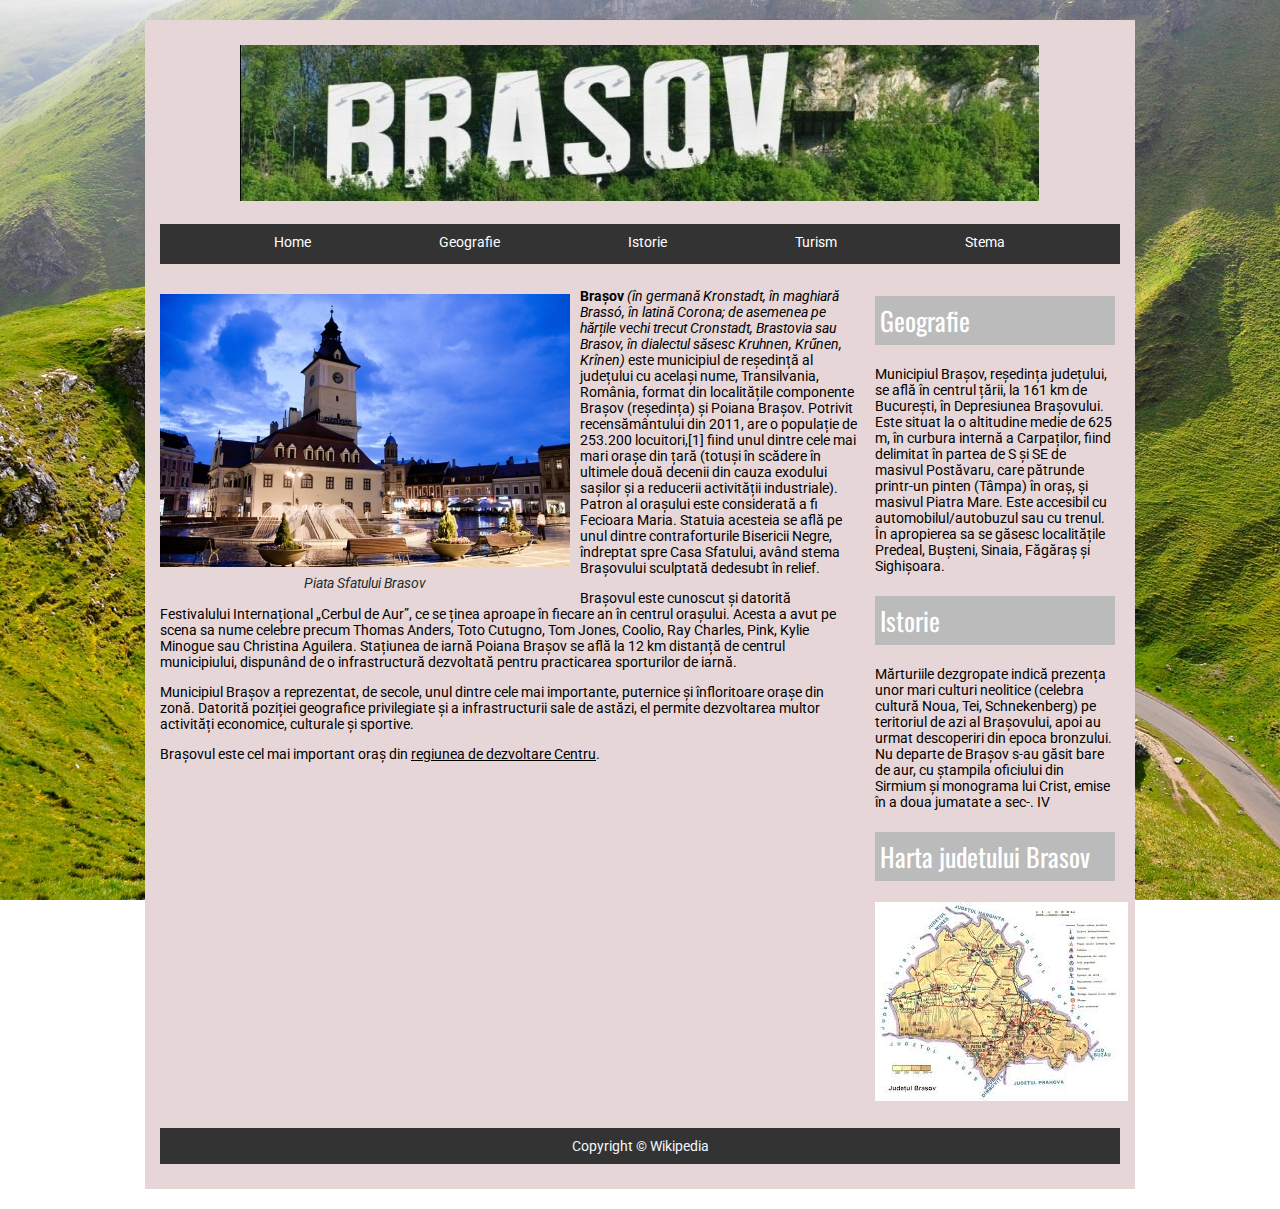
<file: index.html>
<!doctype html>
<html>
<head>
<meta charset="utf-8">
<title>Brasov</title>
	<link rel="stylesheet" href="style.css" type="text/css">
	<link href="https://fonts.googleapis.com/css?family=Oswald:400,700|Roboto:400,400i,700,700i" rel="stylesheet">
</head>

<body>
	
	<div id="wrapper">
		
		<header id="header"> 
			<img src="images/header_brasov.jpg" alt="Brasov">
		</header>
		
		<nav id="nav">
			<ul>
				<li><a href="index.html">Home</a></li>
				<li><a href="pages/geografie.html">Geografie</a></li>
				<li><a href="pages/istorie.html">Istorie</a></li>
				<li><a href="pages/turism.html">Turism</a></li>
				<li><a href="pages/stema.html">Stema</a></li>
			</ul>
		</nav>
		
		<main id="main">
			<div class="img_main">
			<img src="images/brasov.jpg" alt="Piata Sfatului Brasov">
				<p>Piata Sfatului Brasov</p>
			</div>
			
			<p><strong>Brașov</strong> <em>(în germană Kronstadt, în maghiară Brassó, în latină Corona; de asemenea pe hărțile vechi trecut Cronstadt, Brastovia sau Brasov, în dialectul săsesc Kruhnen, Krűnen, Krînen)</em> este municipiul de reședință al județului cu același nume, Transilvania, România, format din localitățile componente Brașov (reședința) și Poiana Brașov. Potrivit recensământului din 2011, are o populație de 253.200 locuitori,[1] fiind unul dintre cele mai mari orașe din țară (totuși în scădere în ultimele două decenii din cauza exodului sașilor și a reducerii activității industriale). Patron al orașului este considerată a fi Fecioara Maria. Statuia acesteia se află pe unul dintre contraforturile Bisericii Negre, îndreptat spre Casa Sfatului, având stema Brașovului sculptată dedesubt în relief.</p>
	
			<p>Brașovul este cunoscut și datorită Festivalului Internațional „Cerbul de Aur”, ce se ținea aproape în fiecare an în centrul orașului. Acesta a avut pe scena sa nume celebre precum Thomas Anders, Toto Cutugno, Tom Jones, Coolio, Ray Charles, Pink, Kylie Minogue sau Christina Aguilera. Stațiunea de iarnă Poiana Brașov se află la 12 km distanță de centrul municipiului, dispunând de o infrastructură dezvoltată pentru practicarea sporturilor de iarnă.</p>

			<p>Municipiul Brașov a reprezentat, de secole, unul dintre cele mai importante, puternice și înfloritoare orașe din zonă. Datorită poziției geografice privilegiate și a infrastructurii sale de astăzi, el permite dezvoltarea multor activități economice, culturale și sportive.</p>

			<p>Brașovul este cel mai important oraș din <u>regiunea de dezvoltare Centru</u>.</p>
		</main>
		
		<aside id="sidebar">
			<div class="block">
			<h2>Geografie</h2>
			<p>Municipiul Brașov, reședința județului, se află în centrul țării, la 161 km de București, în Depresiunea Brașovului. Este situat la o altitudine medie de 625 m, în curbura internă a Carpaților, fiind delimitat în partea de S și SE de masivul Postăvaru, care pătrunde printr-un pinten (Tâmpa) în oraș, și masivul Piatra Mare. Este accesibil cu automobilul/autobuzul sau cu trenul. În apropierea sa se găsesc localitățile Predeal, Bușteni, Sinaia, Făgăraș și Sighișoara.</p>
			</div>
			<div class="block">
			<h2>Istorie</h2>
			<p>Mărturiile dezgropate indică prezența unor mari culturi neolitice (celebra cultură Noua, Tei, Schnekenberg) pe teritoriul de azi al Brașovului, apoi au urmat descoperiri din epoca bronzului. Nu departe de Brașov s-au găsit bare de aur, cu ștampila oficiului din Sirmium și monograma lui Crist, emise în a doua jumatate a sec-. IV</p>
			</div>
			<div class="block">
			<h2>Harta judetului Brasov</h2>
			<p><img src="images/harta_brasov.jpg" alt="Harta Judetului Brasov"></p>
			</div>
		</aside>
		
		<footer id="footer">
			<p>Copyright &copy; Wikipedia</p>
		</footer>
	</div>
</body>
</html>
</file>
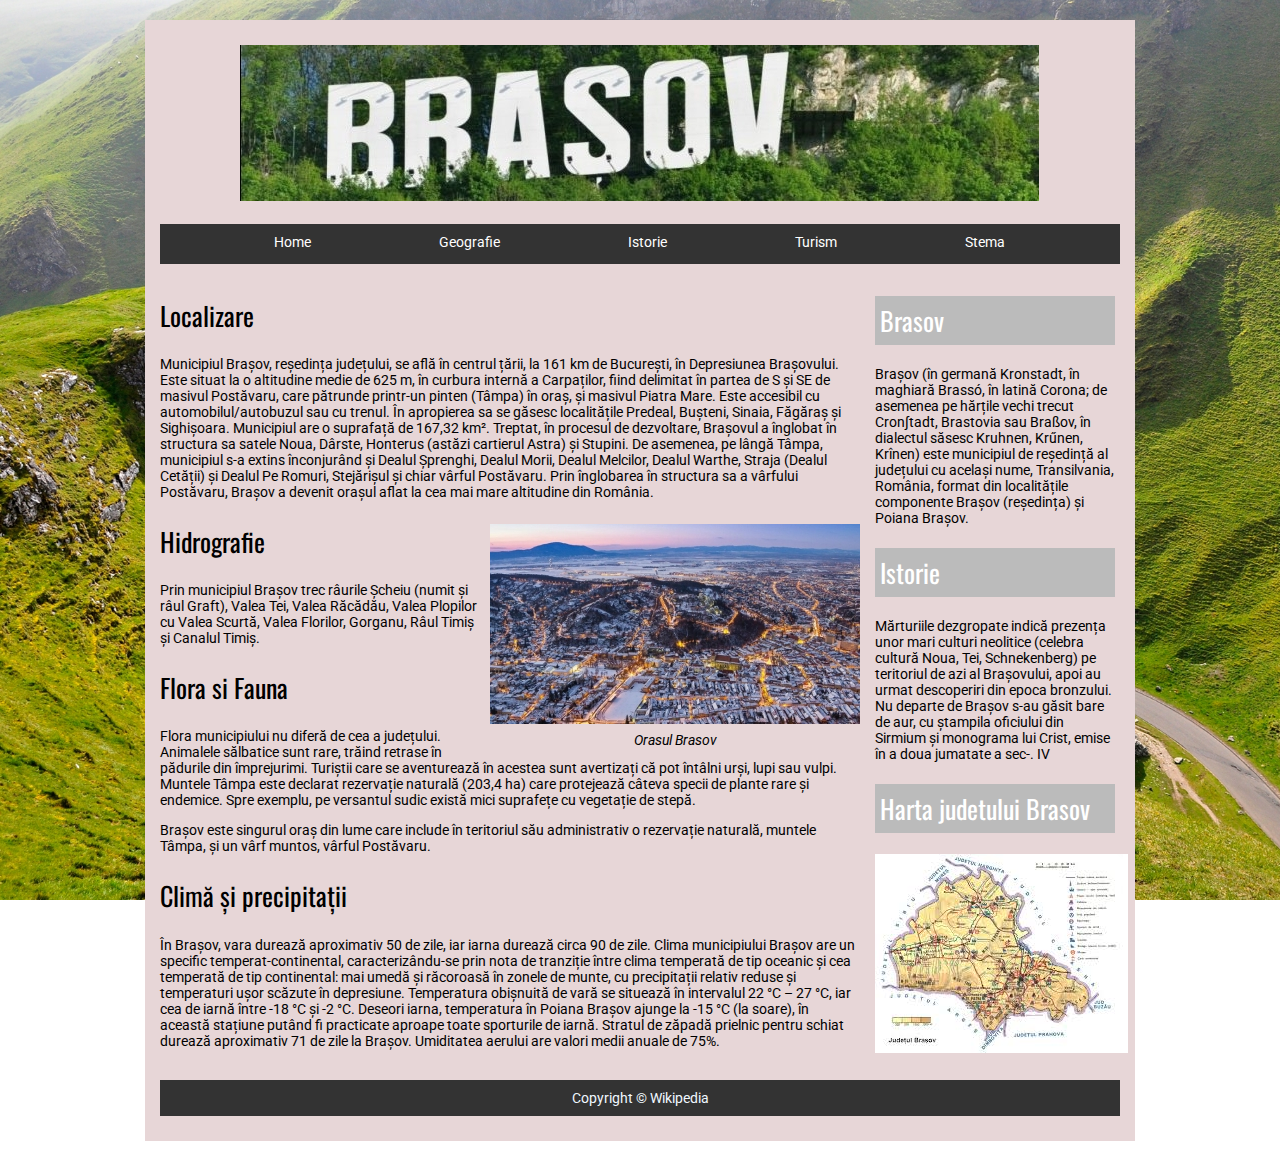
<file: pages/geografie.html>
<!doctype html>
<html>
<head>
<meta charset="utf-8">
<title>Geografie</title>
	<link rel="stylesheet" href="../style.css" type="text/css">
	<link href="https://fonts.googleapis.com/css?family=Oswald:400,700|Roboto:400,400i,700,700i" rel="stylesheet">
</head>

<body>
	
	<div id="wrapper">
		
		<header id="header"> 
			<img src="../images/header_brasov.jpg" alt="Brasov">
		</header>
		
		<nav id="nav">
			<ul>
				<li><a href="../index.html">Home</a></li>
				<li><a href="geografie.html">Geografie</a></li>
				<li><a href="istorie.html">Istorie</a></li>
				<li><a href="turism.html">Turism</a></li>
				<li><a href="stema.html">Stema</a></li>
			</ul>
		</nav>
		
		<main id="main">
	
		<h2>Localizare</h2>

		<p>Municipiul Brașov, reședința județului, se află în centrul țării, la 161 km de București, în Depresiunea Brașovului. Este situat la o altitudine medie de 625 m, în curbura internă a Carpaților, fiind delimitat în partea de S și SE de masivul Postăvaru, care pătrunde printr-un pinten (Tâmpa) în oraș, și masivul Piatra Mare. Este accesibil cu automobilul/autobuzul sau cu trenul. În apropierea sa se găsesc localitățile Predeal, Bușteni, Sinaia, Făgăraș și Sighișoara. Municipiul are o suprafață de 167,32 km². Treptat, în procesul de dezvoltare, Brașovul a înglobat în structura sa satele Noua, Dârste, Honterus (astăzi cartierul Astra) și Stupini. De asemenea, pe lângă Tâmpa, municipiul s-a extins înconjurând și Dealul Șprenghi, Dealul Morii, Dealul Melcilor, Dealul Warthe, Straja (Dealul Cetății) și Dealul Pe Romuri, Stejărișul și chiar vârful Postăvaru. Prin înglobarea în structura sa a vârfului Postăvaru, Brașov a devenit orașul aflat la cea mai mare altitudine din România.</p>
	
		<div class="img_geografie">
			<img src="../images/brasov_geografie.jpg" alt="Orasul Brasov">
			<p>Orasul Brasov</p>
		</div>
	
		<h2>Hidrografie</h2>

		<p>Prin municipiul Brașov trec râurile Șcheiu (numit și râul Graft), Valea Tei, Valea Răcădău, Valea Plopilor cu Valea Scurtă, Valea Florilor, Gorganu, Râul Timiș și Canalul Timiș.</p>
	
	
			
	
		<h2>Flora si Fauna</h2>

		<p>Flora municipiului nu diferă de cea a județului. Animalele sălbatice sunt rare, trăind retrase în pădurile din împrejurimi. Turiștii care se aventurează în acestea sunt avertizați că pot întâlni urși, lupi sau vulpi. Muntele Tâmpa este declarat rezervație naturală (203,4 ha) care protejează câteva specii de plante rare și endemice. Spre exemplu, pe versantul sudic există mici suprafețe cu vegetație de stepă.</p>

		<p>Brașov este singurul oraș din lume care include în teritoriul său administrativ o rezervație naturală, muntele Tâmpa, și un vârf muntos, vârful Postăvaru.</p>
	
		<h2>Climă și precipitații</h2>

		<p>În Brașov, vara durează aproximativ 50 de zile, iar iarna durează circa 90 de zile. Clima municipiului Brașov are un specific temperat-continental, caracterizându-se prin nota de tranziție între clima temperată de tip oceanic și cea temperată de tip continental: mai umedă și răcoroasă în zonele de munte, cu precipitații relativ reduse și temperaturi ușor scăzute în depresiune. Temperatura obișnuită de vară se situează în intervalul 22 °C – 27 °C, iar cea de iarnă între -18 °C și -2 °C. Deseori iarna, temperatura în Poiana Brașov ajunge la -15 °C (la soare), în această stațiune putând fi practicate aproape toate sporturile de iarnă. Stratul de zăpadă prielnic pentru schiat durează aproximativ 71 de zile la Brașov. Umiditatea aerului are valori medii anuale de 75%.</p>	
	</main>
		
		<aside id="sidebar">
			<div class="block">
				<h2>Brasov</h2>
				<p>Brașov (în germană Kronstadt, în maghiară Brassó, în latină Corona; de asemenea pe hărțile vechi trecut Cron∫tadt, Brastovia sau Braßov, în dialectul săsesc Kruhnen, Krűnen, Krînen) este municipiul de reședință al județului cu același nume, Transilvania, România, format din localitățile componente Brașov (reședința) și Poiana Brașov.</p>
			</div>
			<div class="block">
				<h2>Istorie</h2>
				<p>Mărturiile dezgropate indică prezența unor mari culturi neolitice (celebra cultură Noua, Tei, Schnekenberg) pe teritoriul de azi al Brașovului, apoi au urmat descoperiri din epoca bronzului. Nu departe de Brașov s-au găsit bare de aur, cu ștampila oficiului din Sirmium și monograma lui Crist, emise în a doua jumatate a sec-. IV</p>
			</div>
				<div class="block">
				<h2>Harta judetului Brasov</h2>
				<p><img src="../images/harta_brasov.jpg" alt="Harta Judetului Brasov"></p>
			</div>
		</aside>
		
		<footer id="footer">
		<p>Copyright &copy; Wikipedia</p>
		</footer>
	</div>
</body>
</html>
</file>
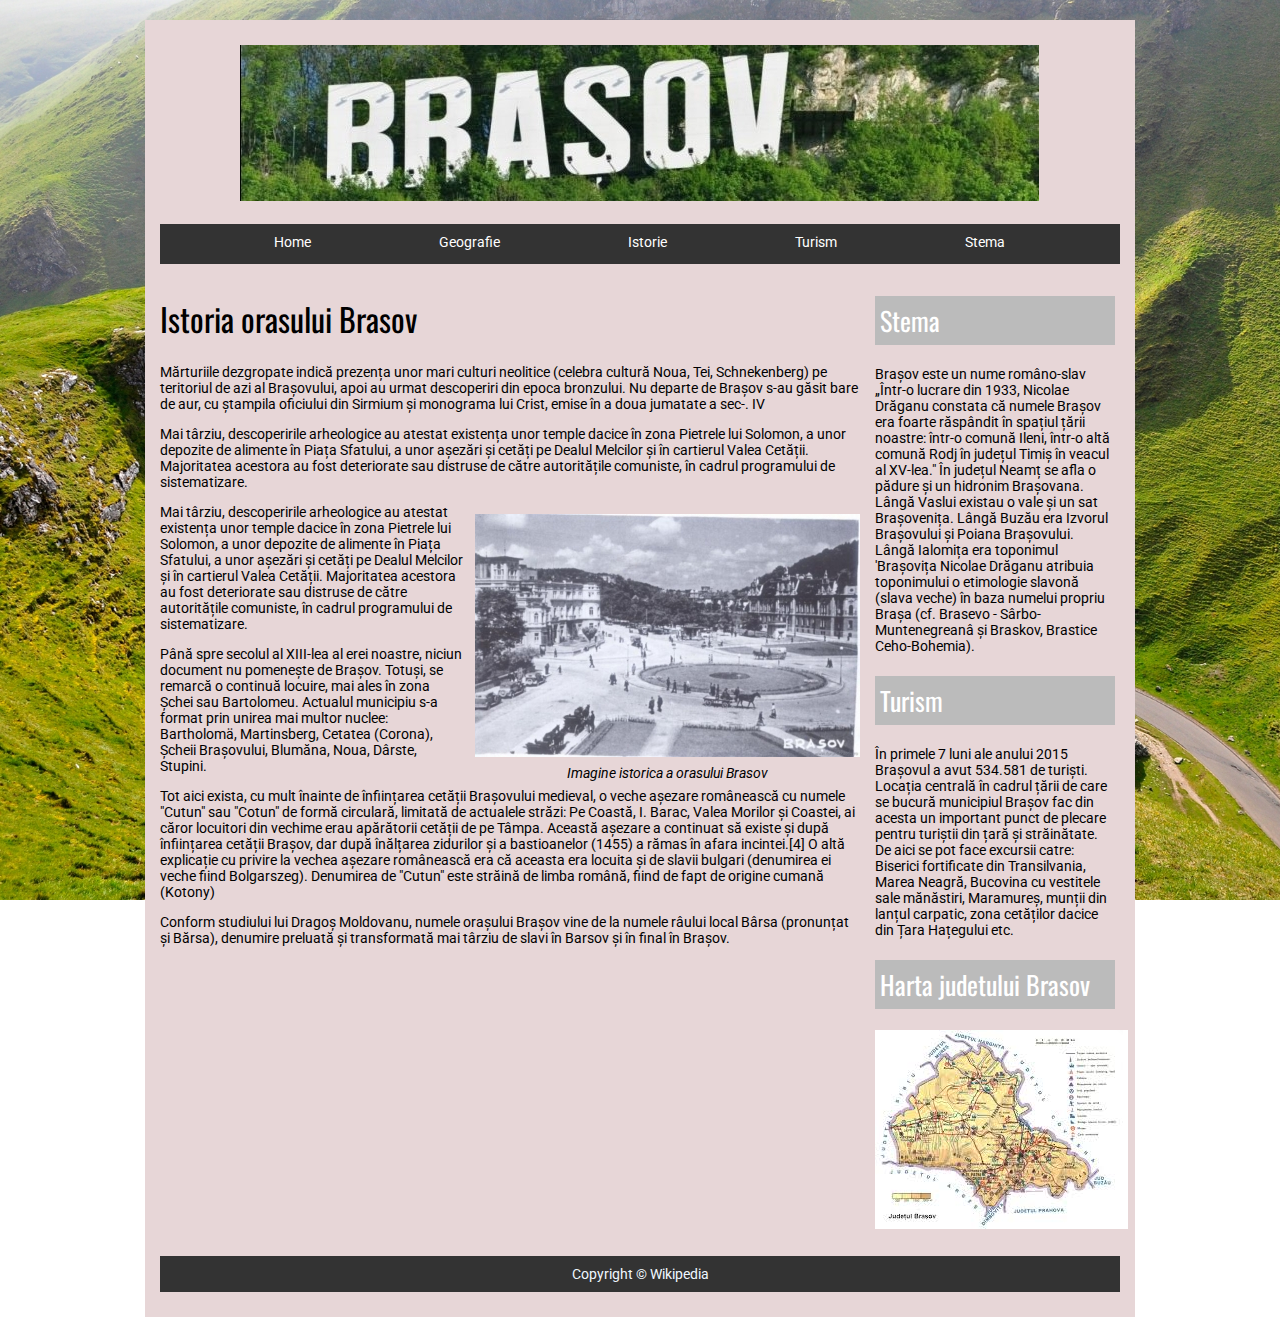
<file: pages/istorie.html>
<!doctype html>
<html>
<head>
<meta charset="utf-8">
<title>Istorie</title>
	<link rel="stylesheet" href="../style.css" type="text/css">
	<link href="https://fonts.googleapis.com/css?family=Oswald:400,700|Roboto:400,400i,700,700i" rel="stylesheet">
</head>

<body>
	
	<div id="wrapper">
		
		<header id="header"> 
			<img src="../images/header_brasov.jpg" alt="Brasov">
		</header>
		
		<nav id="nav">
			<ul>
				<li><a href="../index.html">Home</a></li>
				<li><a href="geografie.html">Geografie</a></li>
				<li><a href="istorie.html">Istorie</a></li>
				<li><a href="turism.html">Turism</a></li>
				<li><a href="stema.html">Stema</a></li>
			</ul>
		</nav>
		
		<main id="main">
			<h1>Istoria orasului Brasov</h1>
	
			<p>Mărturiile dezgropate indică prezența unor mari culturi neolitice (celebra cultură Noua, Tei, Schnekenberg) pe teritoriul de azi al Brașovului, apoi au urmat descoperiri din epoca bronzului. Nu departe de Brașov s-au găsit bare de aur, cu ștampila oficiului din Sirmium și monograma lui Crist, emise în a doua jumatate a sec-. IV</p>
			<p>Mai târziu, descoperirile arheologice au atestat existența unor temple dacice în zona Pietrele lui Solomon, a unor depozite de alimente în Piața Sfatului, a unor așezări și cetăți pe Dealul Melcilor și în cartierul Valea Cetății. Majoritatea acestora au fost deteriorate sau distruse de către autoritățile comuniste, în cadrul programului de sistematizare.</p>
			<div class="img_istorie">
				<img src="../images/brasov_istorie.jpg" alt="Orasul Brasov">
				<p>Imagine istorica a orasului Brasov</p>
			</div>
			<p>Mai târziu, descoperirile arheologice au atestat existența unor temple dacice în zona Pietrele lui Solomon, a unor depozite de alimente în Piața Sfatului, a unor așezări și cetăți pe Dealul Melcilor și în cartierul Valea Cetății. Majoritatea acestora au fost deteriorate sau distruse de către autoritățile comuniste, în cadrul programului de sistematizare.</p>
			<p>Până spre secolul al XIII-lea al erei noastre, niciun document nu pomenește de Brașov. Totuși, se remarcă o continuă locuire, mai ales în zona Șchei sau Bartolomeu. Actualul municipiu s-a format prin unirea mai multor nuclee: Bartholomä, Martinsberg, Cetatea (Corona), Șcheii Brașovului, Blumăna, Noua, Dârste, Stupini.</p>
			<p>Tot aici exista, cu mult înainte de înființarea cetății Brașovului medieval, o veche așezare românească cu numele "Cutun" sau "Cotun" de formă circulară, limitată de actualele străzi: Pe Coastă, I. Barac, Valea Morilor și Coastei, ai căror locuitori din vechime erau apărătorii cetății de pe Tâmpa. Această așezare a continuat să existe și după înființarea cetății Brașov, dar după înălțarea zidurilor și a bastioanelor (1455) a rămas în afara incintei.[4] O altă explicație cu privire la vechea așezare românească era că aceasta era locuita și de slavii bulgari (denumirea ei veche fiind Bolgarszeg). Denumirea de "Cutun" este străină de limba română, fiind de fapt de origine cumană (Kotony)</p>
			<p>Conform studiului lui Dragoș Moldovanu, numele orașului Brașov vine de la numele râului local Bârsa (pronunțat și Bărsa), denumire preluată și transformată mai târziu de slavi în Barsov și în final în Brașov.</p>

		</main>
		
		<aside id="sidebar">
			<div class="block">
				<h2>Stema</h2>
				<p>Brașov este un nume româno-slav „Într-o lucrare din 1933, Nicolae Drăganu constata că numele Brașov era foarte răspândit în spațiul țării noastre: într-o comună Ileni, într-o altă comună Rodj în județul Timiș în veacul al XV-lea." În județul Neamț se afla o pădure și un hidronim Brașovana. Lângă Vaslui existau o vale și un sat Brașovenița. Lângă Buzău era Izvorul Brașovului și Poiana Brașovului. Lângă Ialomița era toponimul 'Brașovița Nicolae Drăganu atribuia toponimului o etimologie slavonă (slava veche) în baza numelui propriu Brașa (cf. Brasevo - Sârbo-Muntenegreanâ și Braskov, Brastice Ceho-Bohemia). </p>
			</div>
			<div class="block">
				<h2>Turism</h2>
				<p>În primele 7 luni ale anului 2015 Brașovul a avut 534.581 de turiști. Locația centrală în cadrul țării de care se bucură municipiul Brașov fac din acesta un important punct de plecare pentru turiștii din țară și străinătate. De aici se pot face excursii catre: Biserici fortificate din Transilvania, Marea Neagră, Bucovina cu vestitele sale mănăstiri, Maramureș, munții din lanțul carpatic, zona cetăților dacice din Țara Hațegului etc.</p>
			</div>
				<div class="block">
				<h2>Harta judetului Brasov</h2>
				<p><img src="../images/harta_brasov.jpg" alt="Harta Judetului Brasov"></p>
			</div>
		</aside>
		
		<footer id="footer">
			<p>Copyright &copy; Wikipedia</p>
		</footer>
	</div>
</body>
</html>
</file>
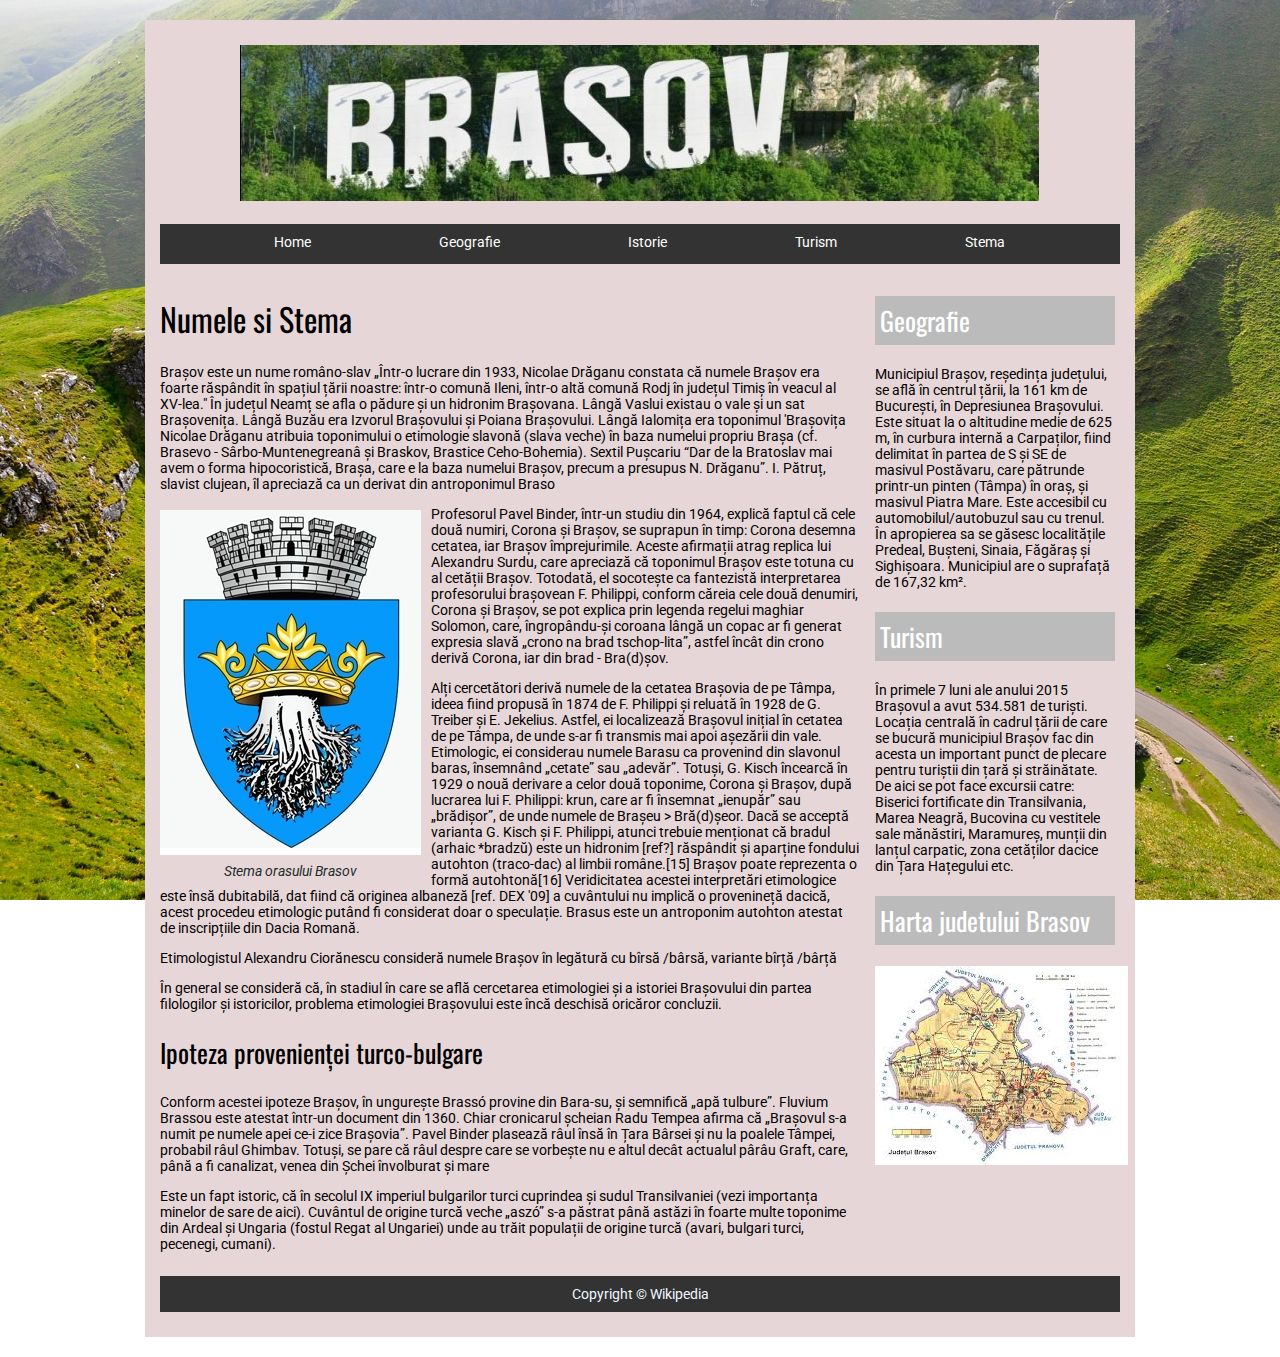
<file: pages/stema.html>
<!doctype html>
<html>
<head>
<meta charset="utf-8">
<title>Stema</title>
	<link rel="stylesheet" href="../style.css" type="text/css">
	<link href="https://fonts.googleapis.com/css?family=Oswald:400,700|Roboto:400,400i,700,700i" rel="stylesheet">
</head>

<body>
	
	<div id="wrapper">
		
		<header id="header"> 
			<img src="../images/header_brasov.jpg" alt="Brasov">
		</header>
		
		<nav id="nav">
			<ul>
				<li><a href="../index.html">Home</a></li>
				<li><a href="geografie.html">Geografie</a></li>
				<li><a href="istorie.html">Istorie</a></li>
				<li><a href="turism.html">Turism</a></li>
				<li><a href="stema.html">Stema</a></li>
			</ul>
		</nav>
		
		<main id="main">
			
			<h1>Numele si Stema</h1>
			
			<p>Brașov este un nume româno-slav „Într-o lucrare din 1933, Nicolae Drăganu constata că numele Brașov era foarte răspândit în spațiul țării noastre: într-o comună Ileni, într-o altă comună Rodj în județul Timiș în veacul al XV-lea." În județul Neamț se afla o pădure și un hidronim Brașovana. Lângă Vaslui existau o vale și un sat Brașovenița. Lângă Buzău era Izvorul Brașovului și Poiana Brașovului. Lângă Ialomița era toponimul 'Brașovița  Nicolae Drăganu atribuia toponimului o etimologie slavonă (slava veche) în baza numelui propriu Brașa (cf. Brasevo - Sârbo-Muntenegreanâ și Braskov, Brastice Ceho-Bohemia). Sextil Pușcariu “Dar de la Bratoslav mai avem o forma hipocoristică, Brașa, care e la baza numelui Brașov, precum a presupus N. Drăganu”. I. Pătruț, slavist clujean, îl apreciază ca un derivat din antroponimul Braso</p>
			<div class="stema">
				<img src="../images/stema.jpg" alt="Stema orasului Brasov">
				<p>Stema orasului Brasov</p>
			</div>
			<p>Profesorul Pavel Binder, într-un studiu din 1964, explică faptul că cele două numiri, Corona și Brașov, se suprapun în timp: Corona desemna cetatea, iar Brașov împrejurimile. Aceste afirmații atrag replica lui Alexandru Surdu, care apreciază că toponimul Brașov este totuna cu al cetății Brașov. Totodată, el socotește ca fantezistă interpretarea profesorului brașovean F. Philippi, conform căreia cele două denumiri, Corona și Brașov, se pot explica prin legenda regelui maghiar Solomon, care, îngropându-și coroana lângă un copac ar fi generat expresia slavă „crono na brad tschop-lita”, astfel încât din crono derivă Corona, iar din brad - Bra(d)șov.</p>
			<p>Alți cercetători derivă numele de la cetatea Brașovia de pe Tâmpa, ideea fiind propusă în 1874 de F. Philippi și reluată în 1928 de G. Treiber și E. Jekelius. Astfel, ei localizează Brașovul inițial în cetatea de pe Tâmpa, de unde s-ar fi transmis mai apoi așezării din vale. Etimologic, ei considerau numele Barasu ca provenind din slavonul baras, însemnând „cetate” sau „adevăr”. Totuși, G. Kisch încearcă în 1929 o nouă derivare a celor două toponime, Corona și Brașov, după lucrarea lui F. Philippi: krun, care ar fi însemnat „ienupăr” sau „brădișor”, de unde numele de Brașeu > Bră(d)șeor. Dacă se acceptă varianta G. Kisch și F. Philippi, atunci trebuie menționat că bradul (arhaic *bradzŭ) este un hidronim [ref?] răspândit și aparține fondului autohton (traco-dac) al limbii române.[15] Brașov poate reprezenta o formă autohtonă[16] Veridicitatea acestei interpretări etimologice este însă dubitabilă, dat fiind că originea albaneză [ref. DEX '09] a cuvântului nu implică o provenineță dacică, acest procedeu etimologic putând fi considerat doar o speculație. Brasus este un antroponim autohton atestat de inscripțiile din Dacia Romană.</p>
			<p>Etimologistul Alexandru Ciorănescu consideră numele Brașov în legătură cu bîrsă /bârsă, variante bîrță /bârță</p>
			<p>În general se consideră că, în stadiul în care se află cercetarea etimologiei și a istoriei Brașovului din partea filologilor și istoricilor, problema etimologiei Brașovului este încă deschisă oricăror concluzii.</p>

			<h2>Ipoteza provenienței turco-bulgare</h2>

			<p>Conform acestei ipoteze Brașov, în ungurește Brassó provine din Bara-su, și semnifică „apă tulbure”. Fluvium Brassou este atestat într-un document din 1360. Chiar cronicarul șcheian Radu Tempea afirma că „Brașovul s-a numit pe numele apei ce-i zice Brașovia”. Pavel Binder plasează râul însă în Țara Bârsei și nu la poalele Tâmpei, probabil râul Ghimbav. Totuși, se pare că râul despre care se vorbește nu e altul decât actualul pârâu Graft, care, până a fi canalizat, venea din Șchei învolburat și mare</p>
			<p>Este un fapt istoric, că în secolul IX imperiul bulgarilor turci cuprindea și sudul Transilvaniei (vezi importanța minelor de sare de aici). Cuvântul de origine turcă veche „aszó” s-a păstrat până astăzi în foarte multe toponime din Ardeal și Ungaria (fostul Regat al Ungariei) unde au trăit populații de origine turcă (avari, bulgari turci, pecenegi, cumani).</p>

		</main>
		
		<aside id="sidebar">
			<div class="block">
				<h2>Geografie</h2>
				<p>Municipiul Brașov, reședința județului, se află în centrul țării, la 161 km de București, în Depresiunea Brașovului. Este situat la o altitudine medie de 625 m, în curbura internă a Carpaților, fiind delimitat în partea de S și SE de masivul Postăvaru, care pătrunde printr-un pinten (Tâmpa) în oraș, și masivul Piatra Mare. Este accesibil cu automobilul/autobuzul sau cu trenul. În apropierea sa se găsesc localitățile Predeal, Bușteni, Sinaia, Făgăraș și Sighișoara. Municipiul are o suprafață de 167,32 km².</p>
			</div>
			<div class="block">
				<h2>Turism</h2>
				<p>În primele 7 luni ale anului 2015 Brașovul a avut 534.581 de turiști. Locația centrală în cadrul țării de care se bucură municipiul Brașov fac din acesta un important punct de plecare pentru turiștii din țară și străinătate. De aici se pot face excursii catre: Biserici fortificate din Transilvania, Marea Neagră, Bucovina cu vestitele sale mănăstiri, Maramureș, munții din lanțul carpatic, zona cetăților dacice din Țara Hațegului etc.</p>
			</div>
				<div class="block">
				<h2>Harta judetului Brasov</h2>
				<p><img src="../images/harta_brasov.jpg" alt="Harta Judetului Brasov"></p>
			</div>
		</aside>
		
		<footer id="footer">
			<p>Copyright &copy; Wikipedia</p>
		</footer>
	</div>
</body>
</html>
</file>
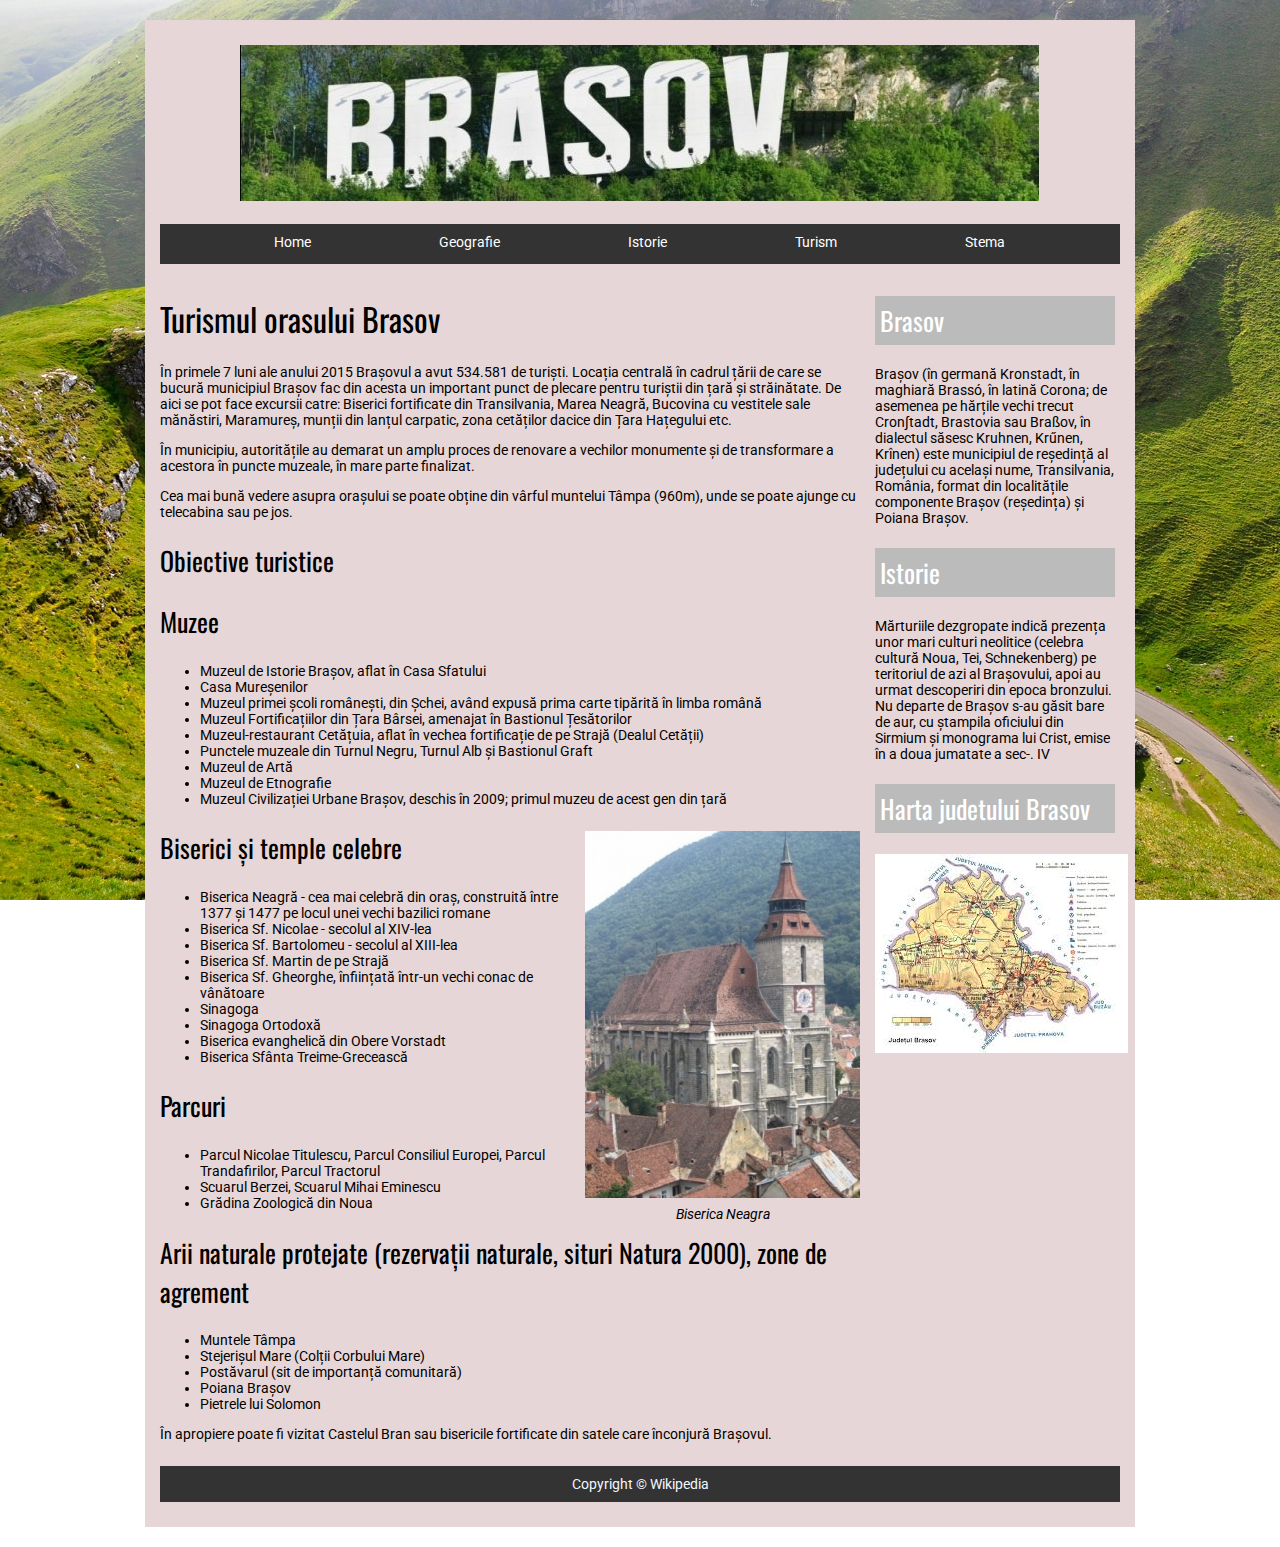
<file: pages/turism.html>
<!doctype html>
<html>
<head>
<meta charset="utf-8">
<title>Turism</title>
	<link rel="stylesheet" href="../style.css" type="text/css">
	<link href="https://fonts.googleapis.com/css?family=Oswald:400,700|Roboto:400,400i,700,700i" rel="stylesheet">
</head>

<body>
	
	<div id="wrapper">
		
		<header id="header"> 
			<img src="../images/header_brasov.jpg" alt="Brasov">
		</header>
		
		<nav id="nav">
			<ul>
				<li><a href="../index.html">Home</a></li>
				<li><a href="geografie.html">Geografie</a></li>
				<li><a href="istorie.html">Istorie</a></li>
				<li><a href="turism.html">Turism</a></li>
				<li><a href="stema.html">Stema</a></li>
			</ul>
		</nav>
		
		<main id="main">
			<h1>Turismul orasului Brasov</h1>
	
	<p>În primele 7 luni ale anului 2015 Brașovul a avut 534.581 de turiști. Locația centrală în cadrul țării de care se bucură municipiul Brașov fac din acesta un important punct de plecare pentru turiștii din țară și străinătate. De aici se pot face excursii catre: Biserici fortificate din Transilvania, Marea Neagră, Bucovina cu vestitele sale mănăstiri, Maramureș, munții din lanțul carpatic, zona cetăților dacice din Țara Hațegului etc.</p>
	
	<p>În municipiu, autoritățile au demarat un amplu proces de renovare a vechilor monumente și de transformare a acestora în puncte muzeale, în mare parte finalizat.</p>
	
	<p>Cea mai bună vedere asupra orașului se poate obține din vârful muntelui Tâmpa (960m), unde se poate ajunge cu telecabina sau pe jos.</p>
	
	<h2>Obiective turistice</h2>
	
	<h2>Muzee</h2>
	
	<ul>
		<li>Muzeul de Istorie Brașov, aflat în Casa Sfatului</li>
		<li>Casa Mureșenilor </li>
		<li>Muzeul primei școli românești, din Șchei, având expusă prima carte tipărită în limba română</li>
		<li>Muzeul Fortificațiilor din Țara Bârsei, amenajat în Bastionul Țesătorilor</li>
		<li>Muzeul-restaurant Cetățuia, aflat în vechea fortificație de pe Strajă (Dealul Cetății)</li>
		<li>Punctele muzeale din Turnul Negru, Turnul Alb și Bastionul Graft</li>
		<li>Muzeul de Artă</li>
		<li>Muzeul de Etnografie</li>
		<li>Muzeul Civilizației Urbane Brașov, deschis în 2009; primul muzeu de acest gen din țară</li>
	</ul>
	<div class="biserica">
		<img src="../images/biserica_neagra.jpg" alt="Biserica Neagra">
		<p>Biserica Neagra</p>
	</div>
	<h2>Biserici și temple celebre</h2>
		
	<ul>
		<li>Biserica Neagră - cea mai celebră din oraș, construită între 1377 și 1477 pe locul unei vechi bazilici romane</li>
		<li>Biserica Sf. Nicolae - secolul al XIV-lea</li>
		<li>Biserica Sf. Bartolomeu - secolul al XIII-lea</li>
		<li>Biserica Sf. Martin de pe Strajă</li>
		<li>Biserica Sf. Gheorghe, înființată într-un vechi conac de vânătoare</li>
		<li>Sinagoga</li>
		<li>Sinagoga Ortodoxă</li>
		<li>Biserica evanghelică din Obere Vorstadt</li>
		<li>Biserica Sfânta Treime-Grecească</li>
	</ul>
		
	<h2>Parcuri</h2>
	
	<ul>
		<li>Parcul Nicolae Titulescu, Parcul Consiliul Europei, Parcul Trandafirilor, Parcul Tractorul</li>
		<li>Scuarul Berzei, Scuarul Mihai Eminescu</li>
		<li>Grădina Zoologică din Noua</li>
	</ul>
	
	<h2>Arii naturale protejate (rezervații naturale, situri Natura 2000), zone de agrement</h2>
	
	<ul>
		<li>Muntele Tâmpa</li>
		<li>Stejerișul Mare (Colții Corbului Mare)</li>
		<li>Postăvarul (sit de importanță comunitară)</li>
		<li>Poiana Brașov</li>
		<li>Pietrele lui Solomon</li>
	</ul>
	
	<p>În apropiere poate fi vizitat Castelul Bran sau bisericile fortificate din satele care înconjură Brașovul.</p>

		</main>
		
		<aside id="sidebar">
			<div class="block">
				<h2>Brasov</h2>
				<p>Brașov (în germană Kronstadt, în maghiară Brassó, în latină Corona; de asemenea pe hărțile vechi trecut Cron∫tadt, Brastovia sau Braßov, în dialectul săsesc Kruhnen, Krűnen, Krînen) este municipiul de reședință al județului cu același nume, Transilvania, România, format din localitățile componente Brașov (reședința) și Poiana Brașov.</p>
			</div>
			<div class="block">
				<h2>Istorie</h2>
				<p>Mărturiile dezgropate indică prezența unor mari culturi neolitice (celebra cultură Noua, Tei, Schnekenberg) pe teritoriul de azi al Brașovului, apoi au urmat descoperiri din epoca bronzului. Nu departe de Brașov s-au găsit bare de aur, cu ștampila oficiului din Sirmium și monograma lui Crist, emise în a doua jumatate a sec-. IV</p>
			</div>
				<div class="block">
				<h2>Harta judetului Brasov</h2>
				<p><img src="../images/harta_brasov.jpg" alt="Harta Judetului Brasov"></p>
			</div>
		</aside>
		
		<footer id="footer">
			<p>Copyright &copy; Wikipedia</p>
		</footer>
	</div>
</body>
</html>
</file>
<file: style.css>
@charset "utf-8";
/* CSS Document */

html{
	background-image: url("images/background.jpg");
	background-repeat: no-repeat;
	background-attachment: fixed;
	background-position: center top;
	background-size: cover;
}

body {
    margin: 0;
    padding: 0;
	
	font-family: 'Roboto', sans-serif;
	font-size: 14px;
	

}
h1, h2, h3, h4, h5, h6{
	font-family: 'Oswald', sans-serif;
	font-weight: normal;
	margin: 0.3em o 0.5em;
}

p{
	margin: 1em 0;
}

h1{font-size: 32px;}
h2{font-size: 26px;}
h3{font-size: 24px;}
h4{font-size: 22px;}
h5{font-size: 20px;}
h6{font-size: 18px;}

#wrapper{
	background: #E7D6D7;
	margin: 20px auto;
	width: 960px;
	padding: 15px;
}

a:link,
a:visited{
	color:#5E0983;
	text-decoration: none;
}
a:hover{
	color:#235E19;
	text-decortion: underline;
}

a:active{
	color:#124BCF;
}

#header{
	padding: 10px;
	margin: 0 0 10px 0;	
	overflow: hidden;
}

#header img{
	margin-left: 70px;
}


#nav{
	height: 40px;
	background: #333;
	margin: 0 0 10px 0;
}

#nav ul{
	margin: 0;
	padding: 0;
	list-style: none;
}
#nav ul li{
	float: left;
	position: relative;
	margin-left: 100px;
}

#nav ul li a{
	padding: 10px 14px;
	heading: 20px;
	display: block;
	text-decration: none;
}

#nav ul li a:link,
#nav ul li a:visited{
	color:#FFFFFF;
}
#nav ul li a:hover{
	background: #C51417;
}

#nav ul li a:active{
	color:#000000;
	background: #777777;
}

#main{
	width: 700px;
	float: left;
	margin: 0 0 10px 0;
	
	
}

.img_main{
	padding: 10px 10px 0 0;
	float: left;
	margin-top: 10px;
}

.img_main p, .stema p{
    text-align: center;
    margin: 5px;
    font-style: italic;
	color: #212E2E;
}

.img_geografie, .img_istorie, .biserica{
	float:right;
	padding: 10px 0 0 10px;
	margin: 0;
}
.img_geografie p, .img_istorie p, .biserica p{
	text-align: center;
	margin: 5px;
	font-style: italic;
}

.stema{
	padding: 4px 10px 0 0;
	float: left;
}

#sidebar{
	width: 240px;
	float: right;
	margin: 0 0 10px 0;	
	padding: 0 5px 0 0;
}
.sidebar .block{
	margin: 0 0 30px;
}
#sidebar h2{
	background: #BBBBBB;
	color: #FFFFFF;
	padding: 5px;
}

#footer{
	background: #333333;
	margin: 0 0 10px 0;
	padding: 10px;
	clear: both;
	text-align: center;
	color: aliceblue;
}

#footer p{
	margin: 0;
}
</file>
